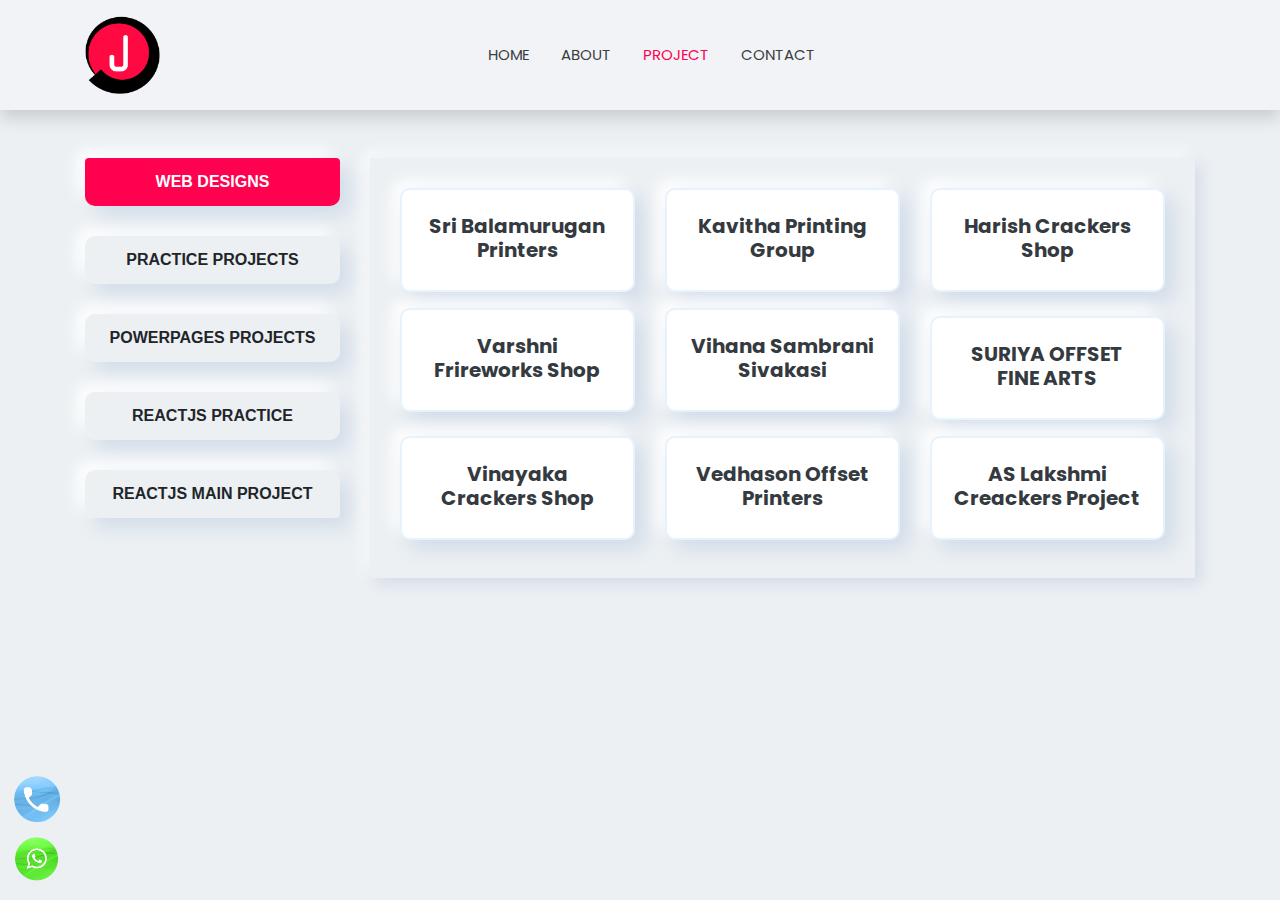
<file: project.html>
<!DOCTYPE html>
<html lang="en">
<head itemscope itemtype="http://www.schema.org/website">
<title> Jawahar Portfolio</title>
<meta charset="UTF-8">
<meta name="viewport" content="width=device-width, initial-scale=1">
<meta property="og:title" content="Jawaharlal Nehru">
<meta property="og:type" content="website">	
<meta property="og:url" content="http://jawahar.com">
<meta property="og:image" content="http://jawahar.com/images/android-icon-192x192.png">
<meta name="keywords" content="">
<meta property="og:description" name="description" content="">
<meta name="robots" content="all">
<meta name="revisit-after" content="10 Days">
<meta name="author" content="Jawaharlal Nehrui">
<meta name="copyright" content="Jawaharlal Nehrui">
<meta name="language" content="English">
<meta name="distribution" content="Global">
<meta name="web_author" content="Jawaharlal Nehru">
<!--<meta name="msapplication-TileImage" content="images/ms-icon-144x144.png">
<link rel="icon" type="image/png" sizes="96x96" href="images/favicon-96x96.png">
<link rel="apple-touch-icon" sizes="72x72" href="images/apple-icon-72x72.png">
<link rel="icon" sizes="192x192"  href="images/android-icon-192x192.png">-->
<link rel="stylesheet" href="css/style.css">
<link rel="stylesheet" href="css/animate.css">
<link rel="stylesheet" href="css/bootstrap.min.css">
<script src="js/jquery.min.js"></script>
<script src="js/bootstrap.min.js"></script>
<script src="js/wow.js"></script>
</head>	
<body>
<!--Navbar-->
<nav class="navbar navbar-expand-lg navbar-light navbg navfnt py-lg-3 py-3 shadow sticky-top">
	<div class="container">
		<a href="#">
			<img src="images/profile.png" class="img-fluid navlogo" alt="Jawaharlal Nehru" title="Jawaharlal Nehru">
		</a>
		<button type="button" class="navbar-toggler" data-toggle="collapse" data-target="#myNavbar" id="togals">
			<span class="fa fa-bars redclr"> Menu </span>
		</button>
		<div id="myNavbar" class="collapse navbar-collapse navfnt ">
			<ul class="navbar-nav mx-auto text-center">
				<li class="nav-item px-2 ">
					<a class="nav-link " href="index.html">HOME</a>
				</li>
				<li class="nav-item px-2">
					<a class="nav-link " href="about.html">ABOUT</a>
				</li>
				<li class="nav-item px-2 active">
					<a class="nav-link " href="project.html">PROJECT</a>
				</li>
				<li class="nav-item px-2">
					<a class="nav-link" href="contact.html">CONTACT</a>
				</li>
			</ul>
			<div class="text-center">
				<ul class="fullpad nav-straight">
					<li><a href="https://api.whatsapp.com/send?phone=919025655840" target="_blank" class="social wow zoomIn" data-wow-duration="1.0s" data-wow-delay=".10s"><i class="fa fa-whatsapp socicon"></i></a></li>
					<li><a href="https://www.linkedin.com/in/jawaharlal-nehru-s-680b86235/" target="_blank" class="social wow zoomIn" data-wow-duration="1.5s" data-wow-delay=".20s"><i class="fa fa-linkedin socicon"></i></a></li>
					<li><a href="tel:+919025655840" target="_blank" class="social wow zoomIn" data-wow-duration="2s" data-wow-delay=".30s"><i class="fa fa-phone socicon"></i></a></li>
				</ul>
			</div>
		</div> 	
	</div>	
</nav>
<!--Navbar End-->
<!--Projects-->
<div class="project">
    <div class="container">
        <div class="row">
            <div class="col-lg-3 col-md-4 d-md-block d-none">
                <ul class="list-group d-flex flex-column myAboutUnorder mt-5">
                    <li class="list-group-item active myprojlist" aria-current="true" data-filter="myweb">Web Designs</li>
                    <li class="list-group-item myprojlist myprojtop" data-filter="practice">Practice Projects</li>
                    <li class="list-group-item myprojlist myprojtop" data-filter="powerpage">PowerPages Projects</li>
		    <li class="list-group-item myprojlist myprojtop" data-filter="reactpractice">ReactJS  Practice</li>
                    <li class="list-group-item myprojlist myprojtop" data-filter="react">ReactJS Main Project</li>
                </ul>
            </div>
            <div class="col-6 d-md-none d-block">
                <button type="button" class="btn introbtn btn-sm pop myprojlisting mt-3 mx-auto" data-filter="myweb">
					Web Designs
				</button>
            </div>
            <div class="col-6 d-md-none d-block">
                <button type="button" class="btn introbtn btn-sm pop myprojlisting mt-3 mobproj  mx-auto" data-filter="practice">
					Practice Projects
				</button>
            </div>
            <div class="col-5 d-md-none d-block">
                <button type="button" class="btn introbtn btn-sm pop myprojlisting mt-1  mx-auto" data-filter="powerpage">
					PowerPages
				</button>
            </div>
	    <div class="col-7 d-md-none d-block">
                <button type="button" class="btn introbtn btn-sm pop myprojlisting mt-1 mx-auto" data-filter="reactpractice">
					ReactJS Practice
				</button>
            </div>
            <div class="col-12 d-md-none d-block">
                <button type="button" class="btn introbtn btn-sm pop myprojlisting mt-1 mobproj  mx-auto" data-filter="react">
					ReactJS Main Project
				</button>
            </div>
            <div class="col-lg-9 col-md-8  wow zoomIn" data-wow-duration="1s" data-wow-delay=".20s" data-item="myweb">
                <div class="projectlist mt-lg-5 mt-2">
                    <div class="row">
                        <div class="col-lg-4 col-md-6 col-6">
                            <a href="https://sribalamuruganprints.com/index.html" target="_blank">
                                <div class="projpad">
                                    <h3 class="text-center text-dark pop projnames mt-1">Sri Balamurugan Printers</h3>
                                    <div class="rightoverlay">
                                        <img src="images/click.gif" class="img-fluig txtoverlayright" alt="clickhere" title="">
                                    </div>
                                </div>
                            </a>
                        </div>
                        <div class="col-lg-4 col-md-6 col-6">
                            <a href="https://www.kavithaprinting.com/" target="_blank">
                                <div class="projpad">
                                    <h3 class="text-center text-dark pop projnames mt-1">Kavitha Printing Group</h3>
                                    <div class="leftoverlay">
                                        <img src="images/click.gif" class="img-fluig txtoverlayleft" alt="clickhere" title="">
                                    </div>
                                </div>
                            </a>
                        </div>
                        <div class="col-lg-4 col-md-6 col-12 mt-2 mt-md-0">
                            <a href="https://www.harishcrackersshop.com/" target="_blank"> 
                                <div class="projpad">
                                    <h3 class="text-center text-dark pop projnames mt-1">Harish Crackers Shop</h3>
                                    <div class="rightoverlay">
                                        <img src="images/click.gif" class="img-fluig txtoverlayright" alt="clickhere" title="">
                                    </div>
                                </div>
                            </a>
                        </div>
                    </div>
                    <div class="row mt-3">
                        <div class="col-md-4 col-6">
                            <a href="http://www.varshinifireworks.com/"  target="_blank">
                                <div class="projpad">
                                    <h3 class="text-center text-dark pop projnames mt-1">Varshni Frireworks Shop</h3>
                                    <div class="upoverlay">
                                        <img src="images/click.gif" class="img-fluig txtoverlayup" alt="clickhere" title="">
                                    </div>
                                </div>
                            </a>
                        </div>
                        <div class="col-md-4 col-6">
                            <a href="http://www.vihanasambrani.com/"  target="_blank">
                                <div class="projpad">
                                    <h3 class="text-center text-dark pop projnames mt-1">Vihana Sambrani Sivakasi</h3>
                                    <div class="downoverlay">
                                        <img src="images/click.gif" class="img-fluig txtoverlaydown" alt="clickhere" title="">
                                    </div>
                                </div>
                            </a>
                        </div>
                        <div class="col-md-4 col-12 mt-2">
                            <a href="http://www.suryafinearts.com/"  target="_blank">
                                <div class="projpad">
                                    <h3 class="text-center text-dark pop projnames mt-1">SURIYA OFFSET FINE ARTS </h3>
                                    <div class="upoverlay">
                                        <img src="images/click.gif" class="img-fluig txtoverlayup" alt="clickhere" title="">
                                    </div>
                                </div>
                            </a>
                        </div>
                    </div>
                    <div class="row mt-3">
                        <div class="col-md-4 col-6">
                            <a href="https://www.vinayagaacrackers.in/"  target="_blank">
                                <div class="projpad">
                                    <h3 class="text-center text-dark pop projnames mt-1">Vinayaka Crackers Shop</h3>
                                    <div class="leftoverlay">
                                        <img src="images/click.gif" class="img-fluig txtoverlayleft" alt="clickhere" title="">
                                    </div>
                                </div>
                            </a>
                        </div>
                        <div class="col-md-4 col-6">
                            <a href="http://vethasonprinters.com/"  target="_blank">
                                <div class="projpad">
                                    <h3 class="text-center text-dark pop projnames mt-1">Vedhason Offset Printers</h3>
                                    <div class="rightoverlay">
                                        <img src="images/click.gif" class="img-fluig txtoverlayright" alt="clickhere" title="">
                                    </div>
                                </div>
                            </a>
                        </div>
                        <div class="col-md-4 col-12 mt-md-0 mt-2 mb-2">
                            <a href="https://www.aslakshmicrackers.com/"  target="_blank">
                                <div class="projpad">
                                    <h3 class="text-center text-dark pop projnames mt-1">AS Lakshmi Creackers Project</h3>
                                    <div class="rightoverlay">
                                        <img src="images/click.gif" class="img-fluig txtoverlayright" alt="clickhere" title="">
                                    </div>
                                </div>
                            </a>
                        </div>
                    </div>
                </div>
            </div>
            <div class="col-lg-9 col-md-8 d-none  wow zoomIn" data-wow-duration="1s" data-wow-delay=".20s" data-item="practice">
                <div class="projectlist mt-lg-5 mt-2">
                    <div class="row">
                        <div class="col-lg-4 col-md-6 col-6">
                            <a href="https://jawaharlalnehru14.github.io/Calculator/" target="_blank">
                                <div class="projpad">
                                    <h3 class="text-center text-dark pop projnames mt-1"> Calculator using JavaScript</h3>
                                    <div class="rightoverlay">
                                        <img src="images/click.gif" class="img-fluig txtoverlayright" alt="clickhere" title="">
                                    </div>
                                </div>
                            </a>
                        </div>
                        <div class="col-lg-4 col-md-6 col-6">
                            <a href="https://jawaharlalnehru14.github.io/Age/" target="_blank">
                                <div class="projpad">
                                    <h3 class="text-center text-dark pop projnames mt-1">Check Age using JavaScript</h3>
                                    <div class="leftoverlay">
                                        <img src="images/click.gif" class="img-fluig txtoverlayleft" alt="clickhere" title="">
                                    </div>
                                </div>
                            </a>
                        </div>
                        <div class="col-lg-4 col-md-6 col-12 mt-2 mt-md-0">
                            <a href="https://jawaharlalnehru14.github.io/clock/" target="_blank"> 
                                <div class="projpad">
                                    <h3 class="text-center text-dark pop projnames mt-1">Wall Clock using JavaScript</h3>
                                    <div class="rightoverlay">
                                        <img src="images/click.gif" class="img-fluig txtoverlayright" alt="clickhere" title="">
                                    </div>
                                </div>
                            </a>
                        </div>
                    </div>
                    <div class="row mt-3">
                        <div class="col-md-4 col-6">
                            <a href="https://jawaharlalnehru14.github.io/NewyearCounter/"  target="_blank">
                                <div class="projpad">
                                    <h3 class="text-center text-dark pop projnames mt-1">NewYear Counter using JavaScript</h3>
                                    <div class="upoverlay">
                                        <img src="images/click.gif" class="img-fluig txtoverlayup" alt="clickhere" title="">
                                    </div>
                                </div>
                            </a>
                        </div>
                        <div class="col-md-4 col-6">
                            <a href="https://jawaharlalnehru14.github.io/progress/"  target="_blank">
                                <div class="projpad">
                                    <h3 class="text-center text-dark pop projnames mt-1">Progress Bar using JavaScript</h3>
                                    <div class="downoverlay">
                                        <img src="images/click.gif" class="img-fluig txtoverlaydown" alt="clickhere" title="">
                                    </div>
                                </div>
                            </a>
                        </div>
                        <div class="col-md-4 col-12 mt-md-0 mt-2">
                            <a href="https://jawaharlalnehru14.github.io/validation/"  target="_blank">
                                <div class="projpad">
                                    <h3 class="text-center text-dark pop projnames mt-1">Form Validation using JavaScript </h3>
                                    <div class="upoverlay">
                                        <img src="images/click.gif" class="img-fluig txtoverlayup" alt="clickhere" title="">
                                    </div>
                                </div>
                            </a>
                        </div>
                    </div>
                    <div class="row mt-3">
                        <div class="col-md-4 col-6">
                            <a href=" https://jawaharlalnehru14.github.io/stopwatch/"  target="_blank">
                                <div class="projpad">
                                    <h3 class="text-center text-dark pop projnames mt-1">Stop Watch Using JavaScript</h3>
                                    <div class="leftoverlay">
                                        <img src="images/click.gif" class="img-fluig txtoverlayleft" alt="clickhere" title="">
                                    </div>
                                </div>
                            </a>
                        </div>
                        <div class="col-md-4 col-6">
                            <a href=" https://jawaharlalnehru14.github.io/Counter/"  target="_blank">
                                <div class="projpad">
                                    <h3 class="text-center text-dark pop projnames mt-1">In/Decreament Counter</h3>
                                    <div class="rightoverlay">
                                        <img src="images/click.gif" class="img-fluig txtoverlayright" alt="clickhere" title="">
                                    </div>
                                </div>
                            </a>
                        </div>
                    </div>
                </div>
            </div>
            <div class="col-lg-9 col-md-8 d-none  wow zoomIn" data-wow-duration="1s" data-wow-delay=".20s" data-item="powerpage">
                <div class="projectlist mt-lg-5 mt-3">
                    <div class="row">
                        <div class="col-md-4 col-6">
                            <a href="https://gurukul.powerappsportals.com/" target="_blank">
                                <div class="projpad">
                                    <h3 class="text-center text-dark pop projnames mt-1">Savic DAC Daily Tracker</h3>
                                    <div class="rightoverlay">
                                        <img src="images/click.gif" class="img-fluig txtoverlayright" alt="clickhere" title="">
                                    </div>
                                </div>
                            </a>
                        </div>
                        <div class="col-md-4 col-6">
                            <a href="https://site-vkaji.powerappsportals.com/" target="_blank">
                                <div class="projpad">
                                    <h3 class="text-center text-dark pop projnames mt-1">Savic Techology ATS Tool</h3>
                                    <div class="rightoverlay">
                                        <img src="images/click.gif" class="img-fluig txtoverlayright" alt="clickhere" title="">
                                    </div>
                                </div>
                            </a>
                        </div>
                    </div>
                </div>
            </div>
	   <div class="col-lg-9 col-md-8 d-none  wow zoomIn" data-wow-duration="1s" data-wow-delay=".20s" data-item="reactpractice">
                <div class="projectlist mt-lg-5 mt-3">
                    <div class="row">
                        <div class="col-md-4 col-6">
                            <a href="https://jawaharlalnehru14.github.io/Moi_App/" target="_blank">
                                <div class="projpad">
                                    <h3 class="text-center text-dark pop projnames mt-1">Moi App(*only Mobile View)</h3>
                                    <div class="rightoverlay">
                                        <img src="images/click.gif" class="img-fluig txtoverlayright" alt="clickhere" title="Moi App">
                                    </div>
                                </div>
                            </a>
                        </div>
                        <div class="col-md-4 col-6">
                            <a href="https://jawaharlalnehru14.github.io/E_Com-App-practice/" target="_blank">
                                <div class="projpad">
                                    <h3 class="text-center text-dark pop projnames mt-1">Food E-com</h3>
                                    <div class="rightoverlay">
                                        <img src="images/click.gif" class="img-fluig txtoverlayright" alt="clickhere" title="E-com">
                                    </div>
                                </div>
                            </a>
                        </div>
			 <div class="col-md-4 col-6">
                            <a href="https://jawaharlalnehru14.github.io/Save_Segmnet/" target="_blank">
                                <div class="projpad">
                                    <h3 class="text-center text-dark pop projnames mt-1">Save Segment</h3>
                                    <div class="rightoverlay">
                                        <img src="images/click.gif" class="img-fluig txtoverlayright" alt="clickhere" title="Save Segment">
                                    </div>
                                </div>
                            </a>
                        </div>
			<div class="col-md-4 col-6 mt-2">
                            <a href="" target="">
                                <div class="projpad">
                                    <h3 class="text-center text-dark pop projnames mt-1">Etc...Code Ninjas</h3>
                                    <!-- <div class="rightoverlay">
                                        <img src="images/click.gif" class="img-fluig txtoverlayright" alt="clickhere" title="Save Segment">
                                    </div> -->
                                </div>
                            </a>
                        </div>
                    </div>
                </div>
            </div>
            <div class="col-lg-9 col-md-8 d-none wow zoomIn"  data-wow-duration="1s" data-wow-delay=".20s" data-item="react">
                <div class="projectlist mt-lg-5 mt-3">
                    <div class="row">
                        <div class="col-md-12">
                           
                                <div class="projpad">
                                    <h3 class="text-center text-dark pop projnames mt-1">Sorry! I don't want to publish the Reactjs project as it is a company project</h3>
                                   <p class="text-center text-dark mt-2">React Personal project will update coming soon!!</p>
                                </div>
                            
                        </div>
                    </div>
                </div>
            </div>
        </div>
    </div> 
</div>
<!--Projects End-->
<!--What"s app button & Call Button-->
<div class="fixed point w0">
	<a href="https://api.whatsapp.com/send?phone=919025655840">
		<img src="images/whatsappicon.png" class="priceicn1 float-left" alt="Jawaharlal Nehru" title="Jawaharlal Nehru">
	</a>
</div>
<div class="fixed point1 w0 d-none d-lg-block">
	<span class="time-of-year"><a href="tel:+919025655840">
		<img src="images/callicon.png" class="priceicn1 float-left" alt="Jawaharlal Nehru" title="Jawaharlal Nehru">
			<div class="tooltip  text-center text-white"> For More Details Call <br> 
				<span class="fntclr"><i class="fa fa-phone text-white"></i> +91 90256 55840</span>
			</div>
		</a>
</div>
<div class="fixed point1 w0 d-lg-none">
	<a href="tel:+919025655840">
		<img src="images/callicon.png" class="priceicn1 float-left" alt="Jawaharlal Nehru" title="Jawaharlal Nehru">
	</a>
</div>
<!--What"s app button & Call Button-->	
<script>
    new WOW().init(); 
</script>
<script>
	document.addEventListener("DOMContentLoaded", function () {
	 const listItems = document.querySelectorAll(".myprojlist");
	 const sections = document.querySelectorAll("[data-item]");
 
	 listItems.forEach(item => {
		 item.addEventListener("click", function () {
			 // Remove active class from all list items
			 listItems.forEach(listItem => {
				 listItem.classList.remove("active");
			 });
 
			 // Add active class to the clicked list item
			 item.classList.add("active");
 
			 const filter = item.getAttribute("data-filter");
			 sections.forEach(section => {
				 if (section.getAttribute("data-item") === filter) {
					 section.classList.remove("d-none");
				 } else {
					 section.classList.add("d-none");
				 }
			 });
		 });
	 });
 });
 </script>
 <script>
	document.addEventListener("DOMContentLoaded", function () {
	 const listItems = document.querySelectorAll(".myprojlisting");
	 const sections = document.querySelectorAll("[data-item]");
 
	 listItems.forEach(item => {
		 item.addEventListener("click", function () {
			 // Remove active class from all list items
			 listItems.forEach(listItem => {
				 listItem.classList.remove("active");
			 });
 
			 // Add active class to the clicked list item
			 item.classList.add("active");
 
			 const filter = item.getAttribute("data-filter");
			 sections.forEach(section => {
				 if (section.getAttribute("data-item") === filter) {
					 section.classList.remove("d-none");
				 } else {
					 section.classList.add("d-none");
				 }
			 });
		 });
	 });
 });
 </script>
</body>
</html>
</file>
<file: css/style.css>
@import url('https://fonts.googleapis.com/css2?family=Montserrat&family=Poppins&display=swap');
li{list-style-type:none!important;}
a{text-decoration:none!important;}
html{scroll-behavior: smooth;}
.mont{font-family: 'Montserrat', sans-serif;}.pop{font-family: 'Poppins', sans-serif;}
.fullpad{margin:0!important;padding:0!important;}
.pad{padding:90px 0;}
/*Body*/
body{
  background-color: #ECF0F3!important;
}
a{
  cursor: pointer;
}
/*navbar section*/
.navlogo{width:75px;}
.navbg{background-color: #f2f3f7;}
.navfnt{font-family: 'Poppins', sans-serif; font-size:15px; line-height: 1.5;}
.navbar-light .navbar-nav .active>.nav-link{color:#ff014f !important;}
.navbar-light .navbar-nav .active>.nav-link:hover{color:#ff014f !important;}
.navbar-light .navbar-nav .nav-link {color:#3c3e41!important;}
.navbar-light .navbar-nav .nav-link:hover{color:#ff014f !important;}
.navbar button {background-color: #fff;}
.navbar-toggler .navbar-toggler-icon {background-image: url("data:image/svg+xml;charset=utf8,%3Csvg viewBox='0 0 32 32' xmlns='http://www.w3.org/2000/svg'%3E%3Cpath stroke='rgba(0,0,0, 1)' stroke-width='2' stroke-linecap='round' stroke-miterlimit='10' d='M4 8h24M4 16h24M4 24h24'/%3E%3C/svg%3E")!important;}
.nav-straight {display: inline-flex;}
.social{color: #ff014f !important;font-size: 1.5rem;padding-right: 0.5rem;}
.socicon{font-size: 20px!important; margin: 0 0.3rem !important; box-shadow: 0.6em 0.6em 1.2em #d2dce9, -0.5em -0.5em 1em #ffffff; border-radius: 50%; transition: all 0.3s; width: 50px; height: 50px; line-height: 50px; text-align: center;}
.socicon:hover{background-color:#ff014f;color:white!important;}

/**Welcome**/
.welfnt{
  color: #3c3e41;
  font-weight: 500;
  font-size: 14px;
  letter-spacing: 3px;
  text-transform: uppercase;
}
.title{
  color:#1e2125;
  font-size: 45px;
  line-height: 75px;
  font-weight: bold;
}
.intropad{
  padding: 30px 0px 0px 50px;
}
.introbg{
  box-shadow: rgb(38, 57, 77) 0px 20px 30px -10px;
}
.titleclr{
  color: #ff014f !important;
}
.intropic{
  box-shadow: rgba(50, 50, 93, 0.25) 0px 50px 100px -20px, rgba(0, 0, 0, 0.3) 0px 30px 60px -30px, rgba(10, 37, 64, 0.35) 0px -2px 6px 0px inset;
  padding: 15px;
  margin-left: 4%;
}
.introbtn{
  background-color: #1e2125!important;
  border: 2px solid #1e2125!important;
  color: #e2e8ec!important;
}
.description{

font-size: 16px;
line-height: 30px;
text-align: justify;
}

/**.titlebg{
  box-shadow: 5px 5px 15px #D1D9E6, -5px -5px 15px #ffffff;
  border-radius: 30% 0% 25% 0%;
}**/
.skillogo {
  width: 15%;
  box-shadow: 5px 5px 15px #D1D9E6, -5px -5px 15px #ffffff;
  padding: 10px;
  border-radius: 0% 10% 0% 38%;
}
.rollbars{
  position: relative;
    margin-top: -15%;
    margin-left: 20%;
}
.maker{
  margin-top:8%;
}
.progress {
  background-color: #c4c4c4a1!important;
  height: 10px!important;
}

.progress-bar{
  animation:  progress 5s ease-in-out forwards!important;
}

@keyframes progress{
  0%{
    width:0;
    opacity:0;
  }
  100%{
    opacity:1;
  }
}

.abopad{
  box-shadow: 0.6em 0.6em 1.2em #d2dce9, -0.5em -0.5em 1em #ffffff;
    padding: 30px 50px 50px 50px;
}


.myAboutUnorder{
  justify-content: center!important;
}

.myAboutList{
  box-shadow: 0.6em 0.6em 1.2em #d2dce9, -0.5em -0.5em 1em #ffffff!important;
  border: none!important;
  margin-left: 20px!important;
  text-transform: uppercase!important;
  font-weight: 700;
  border-radius: 10px;
  background-color: #ecf0f3!important;
  cursor: pointer;
  transition: 0.3s;
}  
.myAboutList.active {
  background-color: #ff014f!important;
  color: #fff!important;
}
.myAboutList:hover{
  background-color: #ff014f!important;
  color: #fff!important;
}

/* Your existing CSS styles */

/* Add transitions for smooth animation */
.edu {
  max-height: 0!important;
  opacity: 0!important;
  overflow: hidden!important;
  transition: max-height 0.3s ease-in-out, opacity 0.3s ease-in-out!important;
}

.edu:not(.d-none) {
  max-height: 1000px!important; /* Adjust the value to fit your content */
  opacity: 1!important;
}

/**Education**/
.educationlogo{
  width: 22%!important;
 margin-top: 5%;
}
.edubg{
  box-shadow: 0.6em 0.6em 1.2em #d2dce9, -0.5em -0.5em 1em #ffffff;
  padding: 20px;
}

.eduhead{
  font-weight: 600;
    color: #ff014f;
}
.edupar{
  font-weight: 600;
}
.careerimg{
  width: 15%;
}

.careerHead{
  color: #ff014f;
  font-weight: 700;
}
.careerHead{
  letter-spacing: 2px;
}
.careearBody{
  box-shadow: 0.6em 0.6em 1.2em #d2dce9, -0.5em -0.5em 1em #ffffff;
  padding: 45px 30px 45px 30px;
}

.certifybtn{
  background-color:#ff014f!important;
  color: #fff!important;
  transition: 0.9s!important;
  border-radius: 5px!important;
  border: #ff014f!important;
}
.certifybtn:hover{
  background:linear-gradient(145deg, #e2e8ec, #ffffff)!important;
  color: #ff014f!important;

}
.certifypad{
  box-shadow: 0.6em 0.6em 1.2em #d2dce9, -0.5em -0.5em 1em #ffffff;
  padding:40px;
}

/**Certificate**/
.owl-nav{display:none;}
.owl-dots{display:none;}
.certifypad >.btns>.customPreviousBtn {
  cursor: pointer;
  position: absolute;
  top: 37%;
  left:0;
  user-select: none;
  border-radius: 0 3px 3px 0;
}
.certifypad >.btns>.customNextBtn {
  cursor: pointer;
  position: absolute;
  top: 37%;
  right:0;
  user-select: none;
  border-radius: 3px 0 0 3px;
}

.customNextBtn, .customPreviousBtn{box-shadow: 0.6em 0.6em 1.2em #d2dce9, -0.5em -0.5em 1em #ffffff;color:#fff;
  background-color: #1e2125;
  padding: 15px 10px; cursor: pointer;transition: all 1250ms cubic-bezier(0.19, 1, 0.22, 1);}
.customNextBtn:hover{background:linear-gradient(145deg, #e2e8ec, #ffffff)!important;color:#ff014f;transition: all 1250ms cubic-bezier(0.19, 1, 0.22, 1);}
.customPreviousBtn:hover{background:linear-gradient(145deg, #e2e8ec, #ffffff)!important;color:#ff014f;transition: all 1250ms cubic-bezier(0.19, 1, 0.22, 1);}
.pointer {cursor: pointer;}
.certificateImage{width: 80%!important;}



/**Experience**/
.expimg{
  box-shadow: 0.6em 0.6em 1.2em #d2dce9, -0.5em -0.5em 1em #ffffff;
  border-radius: 15px;
  padding: 10px;
  width: 50%;
}
.exphead{
  color: #000000;
}

/**Contact**/
.contsubtitle{
  color:#ff014f;
  letter-spacing: 2px;
    line-height: 14px;
    font-weight: 500;
}
.conttitle{
  font-size: 60px;
  font-weight: bold;
  line-height: 1.2;
  margin-top: 15px;
  color:#3c3e41;
}
.contMyName{
  font-size: 30px;
    line-height: 44px;
    margin-bottom: 9px;
    color:#1e2125;
    font-weight: bold;
}
.contdetail{
  padding: 30px;
  box-shadow: 5px 5px 15px #D1D9E6, -5px -5px 15px #ffffff;;
}
.contpos{
  color:#3c3e41;
}
textarea{
  width: 100%;
  height: 150px;
  padding: 12px 20px;
  box-sizing: border-box;
  border: 2px solid #ccc;
  border-radius: 4px;
  font-size: 16px;
}
input{
  border: 2px solid #ccc!important;
}
.form-Names{
  font-size: 12px;
  color:#3c3e41;
    font-weight: 500;
    letter-spacing: 1px;
    text-transform: uppercase;
    margin-bottom: 14px;
    text-align: left;
}

.msgbtn{
  background:linear-gradient(145deg, #e2e8ec, #ffffff)!important;
  box-shadow: 5px 5px 15px #D1D9E6, -5px -5px 15px #ffffff!important; 

}
.msgbtn:hover{
background: #ff014f!important;

color: #ECF0F3!important;
}
/**Project**/
.projectlist{
  box-shadow: 5px 5px 15px #D1D9E6, -5px -5px 15px #ffffff!important; 
padding: 30px;
}
.myprojlist{
  box-shadow: 0.6em 0.6em 1.2em #d2dce9, -0.5em -0.5em 1em #ffffff!important;
  border: none!important;
  text-transform: uppercase!important;
  font-weight: 700;
  border-radius: 10px;
  background-color: #ecf0f3!important;
  cursor: pointer;
  transition: 0.3s;
  text-align: center;
}  

.myprojlist.active {
  background-color: #ff014f!important;
  color: #fff!important;
}
.myprojlist:hover{
  background-color: #ff014f!important;
  color: #fff!important;
}
.myprojtop{
  margin-top: 30px;
}
.projpad{
  padding: 20px;
  box-shadow: 0.6em 0.6em 1.2em #d2dce9, -0.5em -0.5em 1em #ffffff;
  border-radius: 10px;
  background: white;
  position: relative;
  border: 2px solid #e6f3ff;
}
.projnames{
  font-size: 20px;
  color: #000000;
  font-weight: bold;
}
.rightoverlay {
  position: absolute;
  bottom: 0;
  left: 100%;
  right: 0;
  background-color: #000000d4;
  overflow: hidden;
  width: 0;
  height: 100%;
  transition: .5s ease;
}

.projpad:hover .rightoverlay{
  width: 100%;
  left: 0;
}

.txtoverlayright{
  width:15%;
  position: absolute;
  top: 50%;
  left: 50%;
  -webkit-transform: translate(-50%, -50%);
  -ms-transform: translate(-50%, -50%);
  transform: translate(-50%, -50%);
  white-space: nowrap;
}
.leftoverlay {
  position: absolute;
  bottom: 0;
  left: 0;
  right: 0;
  background-color: #000000d4;
  overflow: hidden;
  width: 0;
  height: 100%;
  transition: .5s ease;
}

.projpad:hover .leftoverlay {
  width: 100%;
}

.txtoverlayleft {
  width:15%;
  position: absolute;
  top: 50%;
  left: 50%;
  -webkit-transform: translate(-50%, -50%);
  -ms-transform: translate(-50%, -50%);
  transform: translate(-50%, -50%);
  white-space: nowrap;
}

.upoverlay {
  position: absolute;
  bottom: 100%;
  left: 0;
  right: 0;
  background-color: #000000d4;
  overflow: hidden;
  width: 100%;
  height:0;
  transition: .5s ease;
}

.projpad:hover .upoverlay {
  bottom: 0;
  height: 100%;
}

.txtoverlayup {
  width:15%;
  position: absolute;
  top: 50%;
  left: 50%;
  -webkit-transform: translate(-50%, -50%);
  -ms-transform: translate(-50%, -50%);
  transform: translate(-50%, -50%);
  text-align: center;
}

.downoverlay {
  position: absolute;
  bottom: 0;
  left: 0;
  right: 0;
  background-color: #000000d4;
  overflow: hidden;
  width: 100%;
  height: 0;
  transition: .5s ease;
}

.projpad:hover .downoverlay {
  height: 100%;
}

.txtoverlaydown {
  width: 15%;
  position: absolute;
  top: 50%;
  left: 50%;
  -webkit-transform: translate(-50%, -50%);
  -ms-transform: translate(-50%, -50%);
  transform: translate(-50%, -50%);
  text-align: center;
}



































/**Whatsapp & Call icon**/
.w0{width:0%;}
.fixed{position:fixed; z-index:2;}
.priceicn1{width:63px;}
.point{bottom:10px;left:5px;}
.point1{bottom:70px;left:5px;}

.time-of-year {
    margin: 100px 75px 0px 75px;
    position: relative;
    text-align: center;
    transform: translateZ(0); 
    -webkit-transform: translateZ(0); 
    -webkit-font-smoothing: antialiased; 
  }
.time-of-year .tooltip {
  background:#ff0101;
  border-radius: 3px;
  bottom: -45px;
  font-size: 20px;
  display: block;
  left: -35px;
  opacity: 0;
  padding: 5px;
  pointer-events: none;
  position: absolute;
  width: 255px;
  z-index: 1102;
  -webkit-transform: translateY(10px);
  -moz-transform: translateY(10px);
  transform: translateY(10px);
  -webkit-transition: all .7s ease-out;
  -moz-transition: all .7s ease-out;
  transition: all .7s ease-out;
  height: 70px;
  }
.time-of-year .tooltip::after {
    border-left: solid transparent 10px;
    border-right: solid transparent 10px;
    border-top: solid #ff0101 10px;
    bottom: 35px;
    content: " ";
    height: 0;
    left: 0%;
    margin-left: -14px;
    position: absolute;
    width: 0;
    transform: rotate(92deg);
}
.time-of-year:hover .tooltip {
    opacity: 1;
    pointer-events: auto;
    -webkit-transform: translateY(0px);
    -moz-transform: translateY(0px);
    transform: translateY(0px);
}

























/******************************Responsive mobile***********************************/     
@media (min-width:5px) and (max-width:767.98px){
  .pad{padding:45px 0px;}
.navlogo {width: 60px;}
.redclr{color: #ff014f;}
.title {
  font-size: 20px;
  line-height: 30px;
}
.intropic {
  padding: 10px;
  margin-left:0;
  margin-top:20px;
}
.intropad {
  padding: 15px 0px 0px 0px;
}
.abopad {
  padding: 20px 0px 0px 0px;
}
.careearBody {
  padding: 15px;
  margin-top: 5px;
}
.careerHead {
  letter-spacing: 0px;
}
.careerPara{
  font-size: 13px;
}
.educationlogo {
  width: 25%!important;
  margin-top: 10%;
  height: 0%;
}
.mobskill{
  margin-left: -35px;
}
.certifypad {
  padding: 15px;
}
.expimg{
  width: 20%!important;
}
.slidentn {
  display: table;
  margin: 30px auto;
}
.NextBtn, .PreviousBtn {
  float: right;
  background:black;
  color: #fff;
  padding: 10px 15px;
  margin-left: 10px;
  cursor: pointer;
  border-radius: 50px;
}
.certificateImage{width: 60%!important;}

.mobproj{
  margin-left: -65px;
}
.projectlist {
  padding: 15px;
}
.projnames { font-size: 13px;}
.projpad { padding: 10px;}
.conttitle {
  font-size: 30px;
}
.contdetail {
  padding: 15px;
}
}

@media (min-width:768px) and (max-width:992.98px){
  .pad{padding:40px 0px;}
  .redclr{color: #ff014f;}
  .title {
    font-size: 25px;
    line-height: 35px;
}
.myprojlist {
  font-weight: 600;
  font-size: 15px;
}
.projnames {
  font-size: 15px;
}
.projpad {
  padding: 10px;
}
.myprojtop {
  margin-top: 15px;
}
.projectlist {
  padding: 15px;
}
.conttitle {
  font-size: 50px;
 
  margin-top: 5px;
 
}
textarea {
  height: 100px;
}
.ipadfont{
  font-size: 12px!important;
}
.careerimg {
  width: 25%;
}
.careerHead {
  letter-spacing: 1px;
}
.careerPara{
  font-size: 15px;
}
.educationlogo {
  width: 30%!important;
}
.ipadeducation{
  margin-left: auto;
  margin-right: auto;
  display: block;
}
.expimg {
  width: 75%;
}
.eduhead{font-size: 18px;}
}
</file>
